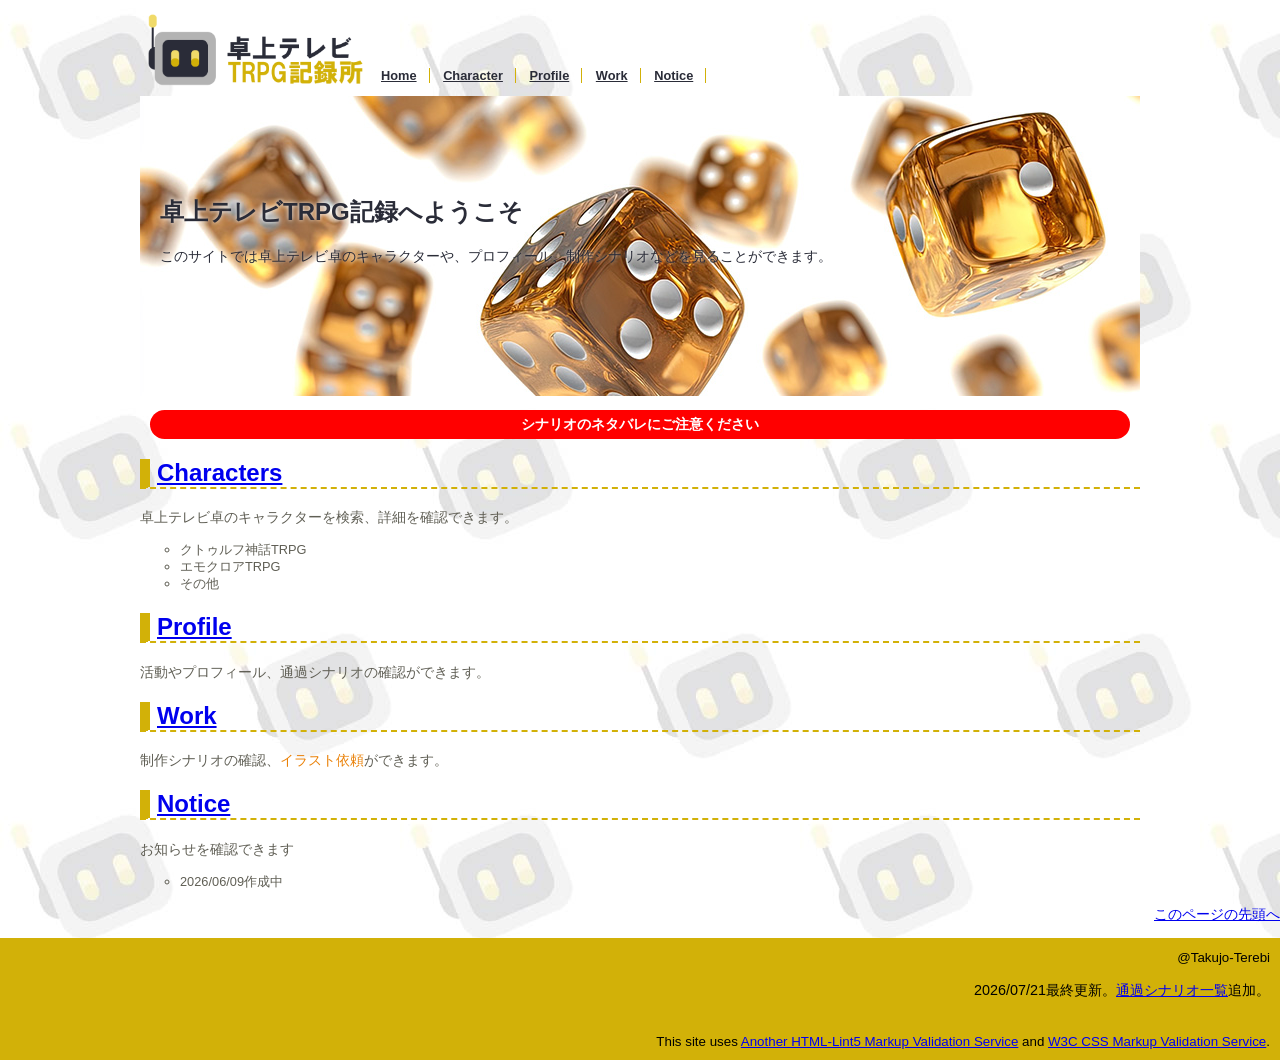
<file: index.html>
<!DOCTYPE html>
<html lang="ja">

<head>
    <meta charset="UTF-8">
    <title>卓上テレビTRPG記録：トップページ</title>
    <link rel="stylesheet" href="css/mystyle.css">
    <meta name="description" content="">
    <meta name="viewport" content="width=device-widht"><!--ここ２行は決まり文句。そのまま入力しよう。-->
</head>

<body>
    <a href="index.html" id="pagetop"></a>
    <header>
        <img src="img/logo.png" width="231" height="75" alt="卓上テレビTRPG記録所">
        <nav>
            <ul>
                <li><a href="index.html">Home</a></li>
                <li><a href="contents1.html">Character</a></li>
                <li><a href="profile.html">Profile</a></li>
                <li><a href="work.html">Work</a></li>
                <li><a href="notice.html">Notice</a></li>
            </ul>
        </nav>
    </header>
    <article>
        <img src="img/topimage.jpg" width="1000" height="300" alt="ダイスの画像">
        <div class="catch">
            <h1>卓上テレビTRPG記録へようこそ</h1>
            <p>このサイトでは卓上テレビ卓のキャラクターや、プロフィール、制作シナリオなどを見ることができます。</p>
        </div>
        <p class="warning"><strong>シナリオのネタバレにご注意ください</strong></p>
        <div class="darkgray">
            <section>
                <h2><a href="contents1.html">Characters</a></h2>
                <p>卓上テレビ卓のキャラクターを検索、詳細を確認できます。</p>
                <ul>
                    <li>クトゥルフ神話TRPG</li>
                    <li>エモクロアTRPG</li>
                    <li>その他</li>
                </ul>
            </section>
            <section>
                <h2><a href="profile.html">Profile</a></h2>
                <p>活動やプロフィール、通過シナリオの確認ができます。</p>
            </section>
            <section>
                <h2><a href="work.html">Work</a></h2>
                <p>制作シナリオの確認、<span class="orange">イラスト依頼</span>ができます。</p>
            </section>
            <section>
                <h2><a href="notice.html">Notice</a></h2>
                <p>お知らせを確認できます</p>
                <ul>
                    <li><time datetime="2026-06-09">2026/06/09</time>作成中</li>
                </ul>
            </section>
        </div>
    </article>

    <p class="sentou"><a href="#pagetop">このページの先頭へ</a></p>

    <footer>
        <small>@Takujo-Terebi</small>
        <p><time datetime="2026-07-21">2026/07/21</time>最終更新。<a href="profile.html">通過シナリオ一覧</a>追加。</p>
        <br><small>This site uses <a href="http://www.htmllint.net/html-lint/htmllint.html#" target="_blank">
                Another HTML-Lint5 Markup Validation Service</a>
            and <a href="http://jigsaw.w3.org/css-validator/#validate_by_upload" target="_blank"> W3C CSS Markup
                Validation Service</a>.</small>
    </footer>
</body>

</html>
</file>
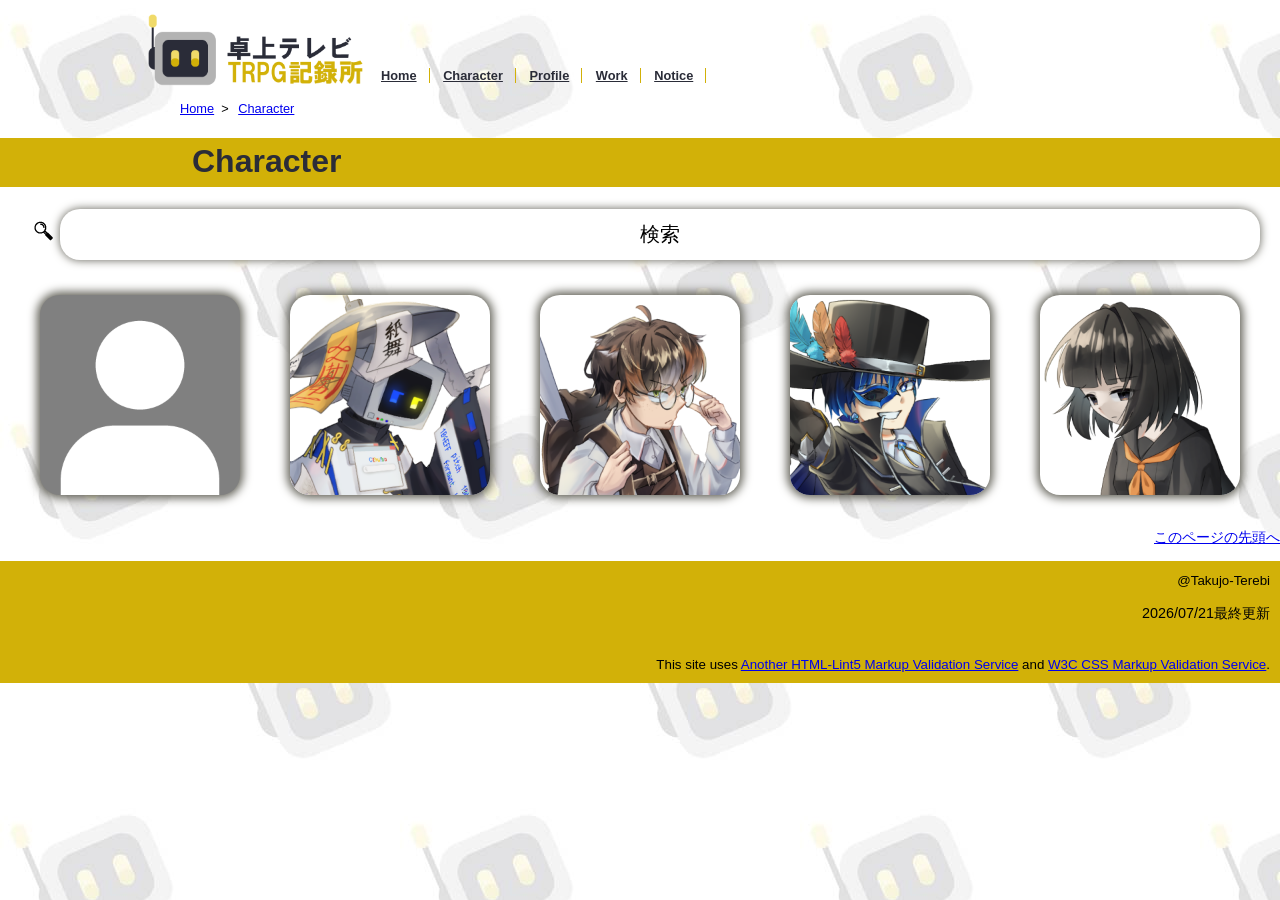
<file: contents1.html>
<!DOCTYPE html>
<html lang="ja">

<head>
    <meta charset="UTF-8">
    <title>Characters</title>
    <link rel="stylesheet" href="css/mystyle.css"><!--ガラッと構造が変わるから新しくcss作った方がやりやすかったり…するのかなぁ？-->
    <meta name="description" content="">
    <meta name="viewport" content="width=device-widht"><!--ここ２行は決まり文句。そのまま入力しよう。-->
</head>

<!--横幅を狭くすると左側に謎の余白ができる！なんで！？いらなくない？-->

<body>
    <a href="contents1.html" id="pagetop"></a>
    <header>
        <img src="img/logo.png" width="231" height="75" alt="卓上テレビTRPG記録所">
        <nav>
            <ul>
                <li><a href="index.html">Home</a></li>
                <li><a href="contents1.html">Character</a></li>
                <li><a href="profile.html">Profile</a></li>
                <li><a href="work.html">Work</a></li>
                <li><a href="notice.html">Notice</a></li>
            </ul>
        </nav>
        <ol>
            <li><a href="index.html">Home</a>&nbsp;&nbsp;&gt;</li>
            <li><a href="contents1.html">Character</a></li>
        </ol>
    </header>
    <h1 class="Subheading">Character</h1>
    <!--ここarticleもsectionも無いんだけどいいのかな？-->
    <ul>
        <li class="search">検索</li><!--検索機能欲しくて欄を作ってみたはいいものの、どうやればいいのかさっぱり分からない。あと検索バーが横に伸びすぎだし画像の虫眼鏡の位置も若干ずれてない？-->
    </ul>

    <div class="Character-List"> <!--ここもうちょっとスマートにできないかな？今のままじゃ左に寄っちゃうし、スマホとかで見たら縦位一列になっちゃうんじゃ？あと一文が長すぎ？-->
        <a href="CharacterList/base.html"><img src="img/base.png" width="200" height="200" alt="ベース"
                class="CharacterIcon-img"></a>
        <a href="CharacterList/kamimai.html"><img src="img/kamimai.png" width="200" height="200" alt="上舞引札" class="CharacterIcon-img"></a>
        <a href="CharacterList/hisagi.html"><img src="img/hisagi.png" width="200" height="200" alt="悠久観奇" class="CharacterIcon-img"></a>
        <a href="CharacterList/Valen.html"><img src="img/valen.png" width="200" height="200" alt="valen" class="CharacterIcon-img"></a>
        <a href="CharacterList/kotyou.html"><img src="img/kotyou.png" width="200" height="200" alt="胡蝶心乃葉" class="CharacterIcon-img"></a>
    </div>

    <p class="sentou"><a href="#pagetop">このページの先頭へ</a></p>

    <footer>
        <small>@Takujo-Terebi</small>
        <p><time datetime="2026-07-21">2026/07/21</time>最終更新</p>
        <br><small>This site uses <a href="http://www.htmllint.net/html-lint/htmllint.html#" target="_blank">
                Another HTML-Lint5 Markup Validation Service</a>
            and <a href="http://jigsaw.w3.org/css-validator/#validate_by_upload" target="_blank"> W3C CSS Markup
                Validation Service</a>.</small>
    </footer>
</body>

</html>
</file>
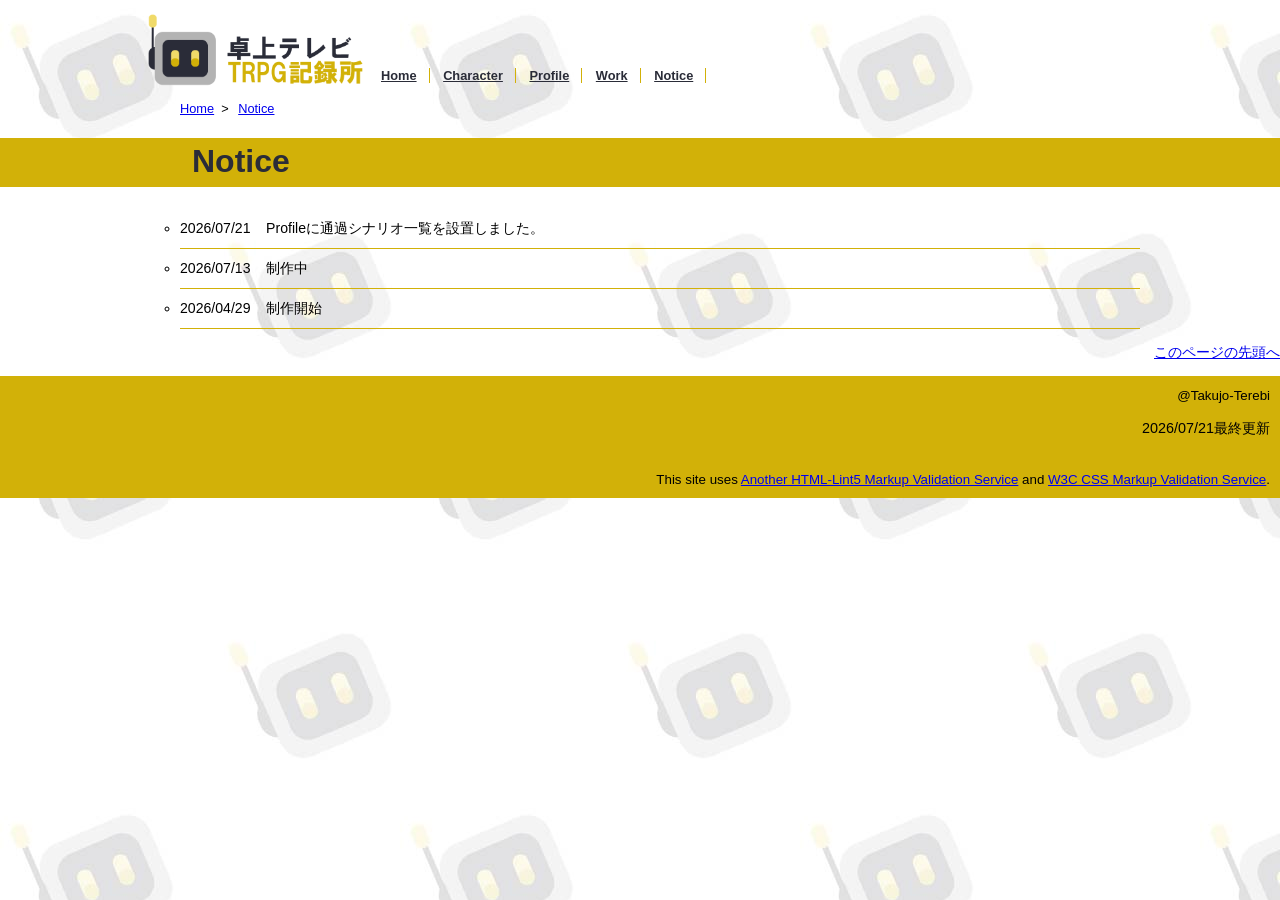
<file: notice.html>
<!DOCTYPE html>
<html lang="ja">

<head>
    <meta charset="UTF-8">
    <title>Notice</title>
    <link rel="stylesheet" href="css/mystyle.css">
    <meta name="description" content="">
    <meta name="viewport" content="width=device-widht"><!--ここ２行は決まり文句。そのまま入力しよう。-->
</head>

<body>
<a href="notice.html" id="pagetop"></a>
    <header>
        <img src="img/logo.png" width="231" height="75" alt="卓上テレビTRPG記録所">
        <nav>
            <ul>
                <li><a href="index.html">Home</a></li>
                <li><a href="contents1.html">Character</a></li>
                <li><a href="profile.html">Profile</a></li>
                <li><a href="work.html">Work</a></li>
                <li><a href="notice.html">Notice</a></li>
            </ul>
        </nav>
        <ol>
            <li><a href="index.html">Home</a>&nbsp;&nbsp;&gt;</li>
            <li><a href="notice.html">Notice</a></li>
        </ol>
    </header>
    <h1 class="Subheading">Notice</h1>
    <article>
        <section>
            <ul class="notice-ul">
                <li><time datetime="2026-07-21">2026/07/21 &nbsp;&nbsp; Profileに通過シナリオ一覧を設置しました。</time></li>
                <li><time datetime="2026-07-13">2026/07/13 &nbsp;&nbsp; 制作中</time></li>
                <li><time datetime="2026-07-13">2026/04/29 &nbsp;&nbsp; 制作開始</time></li>
            </ul>
        </section>
    </article>
        <p class="sentou"><a href="#pagetop">このページの先頭へ</a></p>

    <footer>
        <small>@Takujo-Terebi</small>
        <p><time datetime="2026-07-21">2026/07/21</time>最終更新</p>
        <br><small>This site uses <a href="http://www.htmllint.net/html-lint/htmllint.html#" target="_blank">
Another HTML-Lint5 Markup Validation Service</a>
and <a href="http://jigsaw.w3.org/css-validator/#validate_by_upload"
target="_blank"> W3C CSS Markup Validation Service</a>.</small>
    </footer>
</body>

</html>
</file>
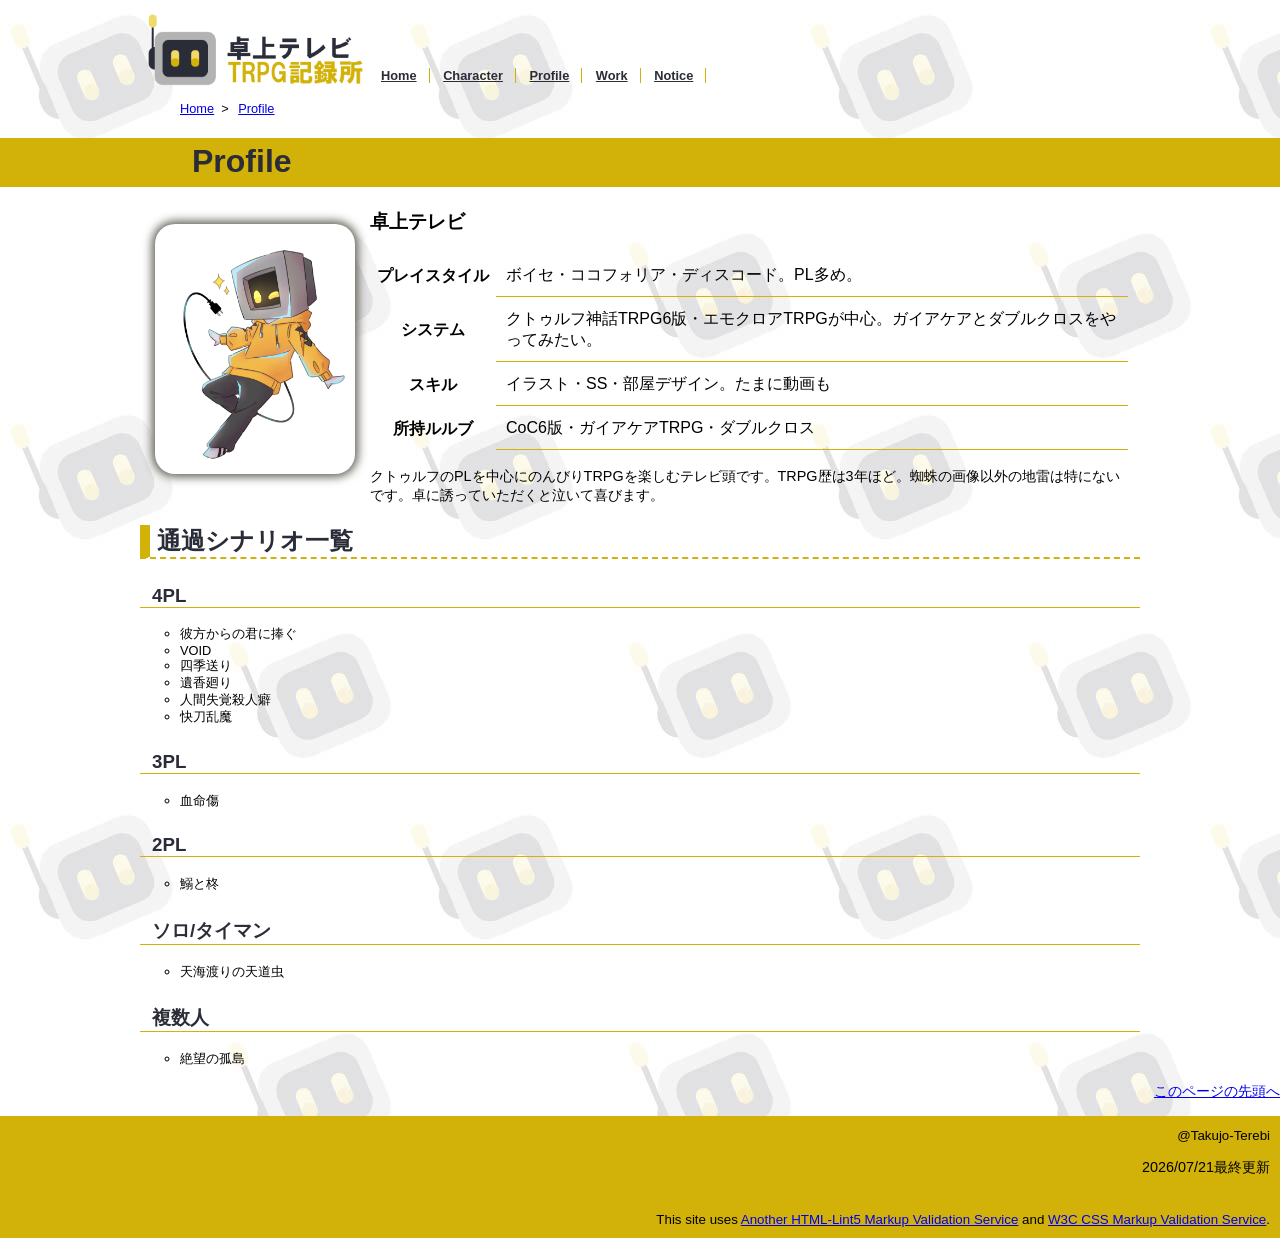
<file: profile.html>
<!DOCTYPE html>
<html lang="ja">

<head>
    <meta charset="UTF-8">
    <title>Profile</title>
    <link rel="stylesheet" href="css/mystyle.css">
    <meta name="description" content="">
    <meta name="viewport" content="width=device-widht"><!--ここ２行は決まり文句。そのまま入力しよう。-->
</head>

<body>
    <a href="profile.html" id="pagetop"></a>
    <header>
        <img src="img/logo.png" width="231" height="75" alt="卓上テレビTRPG記録所">
        <nav>
            <ul>
                <li><a href="index.html">Home</a></li>
                <li><a href="contents1.html">Character</a></li>
                <li><a href="profile.html">Profile</a></li>
                <li><a href="work.html">Work</a></li>
                <li><a href="notice.html">Notice</a></li>
            </ul>
        </nav>
        <ol>
            <li><a href="index.html">Home</a>&nbsp;&nbsp;&gt;</li>
            <li><a href="profile.html">Profile</a></li>
        </ol>
    </header>

    <h1 class="Subheading">Profile</h1>
    <article>
        <img class="Profile-img" src="img/profile.png" width="20%" height="25%"
            alt="テレビの頭と黄色のパーカー、黒いパンツを着たキャラクターのデフォルメイラスト。このサイト主の代理ちゃん。">
        <section class="ProfileSection">
            <h1>卓上テレビ</h1>
            <table>
                <tr>
                    <th class="profile-th">プレイスタイル</th>
                    <td>ボイセ・ココフォリア・ディスコード。PL多め。</td>
                </tr>
                <tr>
                    <th>システム</th>
                    <td>クトゥルフ神話TRPG6版・エモクロアTRPGが中心。ガイアケアとダブルクロスをやってみたい。</td>
                </tr>
                <tr>
                    <th>スキル</th>
                    <td>イラスト・SS・部屋デザイン。たまに動画も</td>
                </tr>
                <tr>
                    <th>所持ルルブ</th>
                    <td>CoC6版・ガイアケアTRPG・ダブルクロス</td>
                </tr>
            </table>
            <p>クトゥルフのPLを中心にのんびりTRPGを楽しむテレビ頭です。TRPG歴は3年ほど。蜘蛛の画像以外の地雷は特にないです。卓に誘っていただくと泣いて喜びます。</p>
        </section>
    </article>

    <article>
        <h2>通過シナリオ一覧</h2>
        <section>
            <h3>4PL</h3>
            <ul>
                <li>彼方からの君に捧ぐ</li>
                <li>VOID</li>
                <li>四季送り</li>
                <li>遺香廻り</li>
                <li>人間失覚殺人癖</li>
                <li>快刀乱魔</li>
            </ul>
            <h3>3PL</h3>
            <ul>
                <li>血命傷</li>
            </ul>
            <h3>2PL</h3>
            <ul>
                <li>鰯と柊</li>
            </ul>
            <h3>ソロ/タイマン</h3>
            <ul>
                <li>天海渡りの天道虫</li>
            </ul>
            <h3>複数人</h3>
            <ul>
                <li>絶望の孤島</li>
            </ul>
        </section>
    </article>

    <p class="sentou"><a href="#pagetop">このページの先頭へ</a></p>

    <footer>
        <small>@Takujo-Terebi</small>
        <p><time datetime="2026-07-21">2026/07/21</time>最終更新</p>
        <br><small>This site uses <a href="http://www.htmllint.net/html-lint/htmllint.html#" target="_blank">
                Another HTML-Lint5 Markup Validation Service</a>
            and <a href="http://jigsaw.w3.org/css-validator/#validate_by_upload" target="_blank"> W3C CSS Markup
                Validation Service</a>.</small>
    </footer>
</body>

</html>
</file>
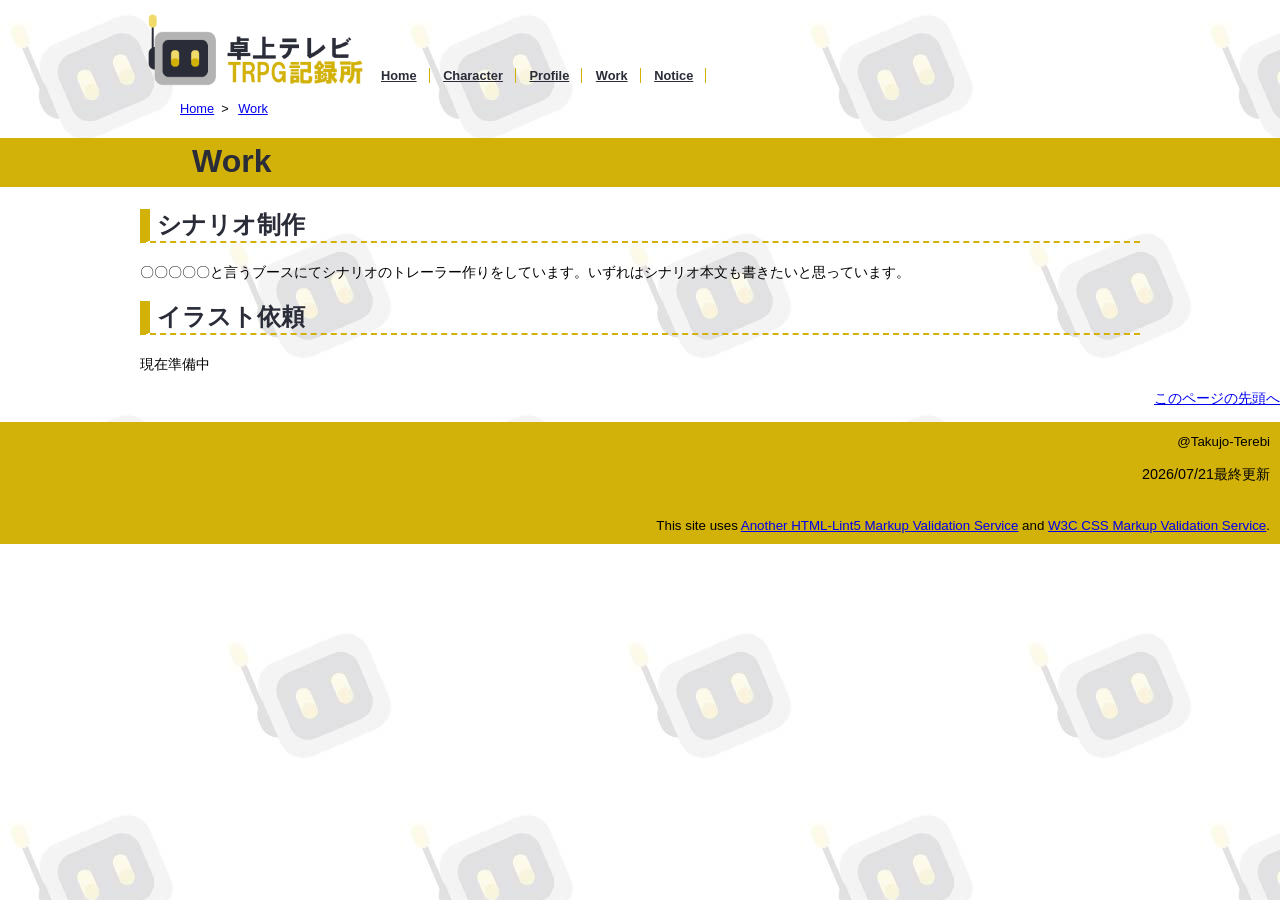
<file: work.html>
<!DOCTYPE html>
<html lang="ja">

<head>
    <meta charset="UTF-8">
    <title>Work</title>
    <link rel="stylesheet" href="css/mystyle.css">
    <meta name="description" content="">
    <meta name="viewport" content="width=device-widht"><!--ここ２行は決まり文句。そのまま入力しよう。-->
</head>

<body>
<a href="work.html" id="pagetop"></a>
    <header>
        <img src="img/logo.png" width="231" height="75" alt="卓上テレビTRPG記録所">
        <nav>
            <ul>
                <li><a href="index.html">Home</a></li>
                <li><a href="contents1.html">Character</a></li>
                <li><a href="profile.html">Profile</a></li>
                <li><a href="work.html">Work</a></li>
                <li><a href="notice.html">Notice</a></li>
            </ul>
        </nav>
        <ol>
            <li><a href="index.html">Home</a>&nbsp;&nbsp;&gt;</li>
            <li><a href="work.html">Work</a></li>
        </ol>
    </header>

    <h1 class="Subheading">Work</h1>
    <article>
        <section>
            <h2>シナリオ制作</h2>
            <p>〇〇〇〇〇と言うブースにてシナリオのトレーラー作りをしています。いずれはシナリオ本文も書きたいと思っています。</p>
        </section>
        <section>
            <h2>イラスト依頼</h2>
            <p>現在準備中</p>
        </section>
    </article>
        <p class="sentou"><a href="#pagetop">このページの先頭へ</a></p>

    <footer>
        <small>@Takujo-Terebi</small>
        <p><time datetime="2026-07-21">2026/07/21</time>最終更新</p>
        <br><small>This site uses <a href="http://www.htmllint.net/html-lint/htmllint.html#" target="_blank">
Another HTML-Lint5 Markup Validation Service</a>
and <a href="http://jigsaw.w3.org/css-validator/#validate_by_upload"
target="_blank"> W3C CSS Markup Validation Service</a>.</small>
    </footer>
</body>

</html>
</file>
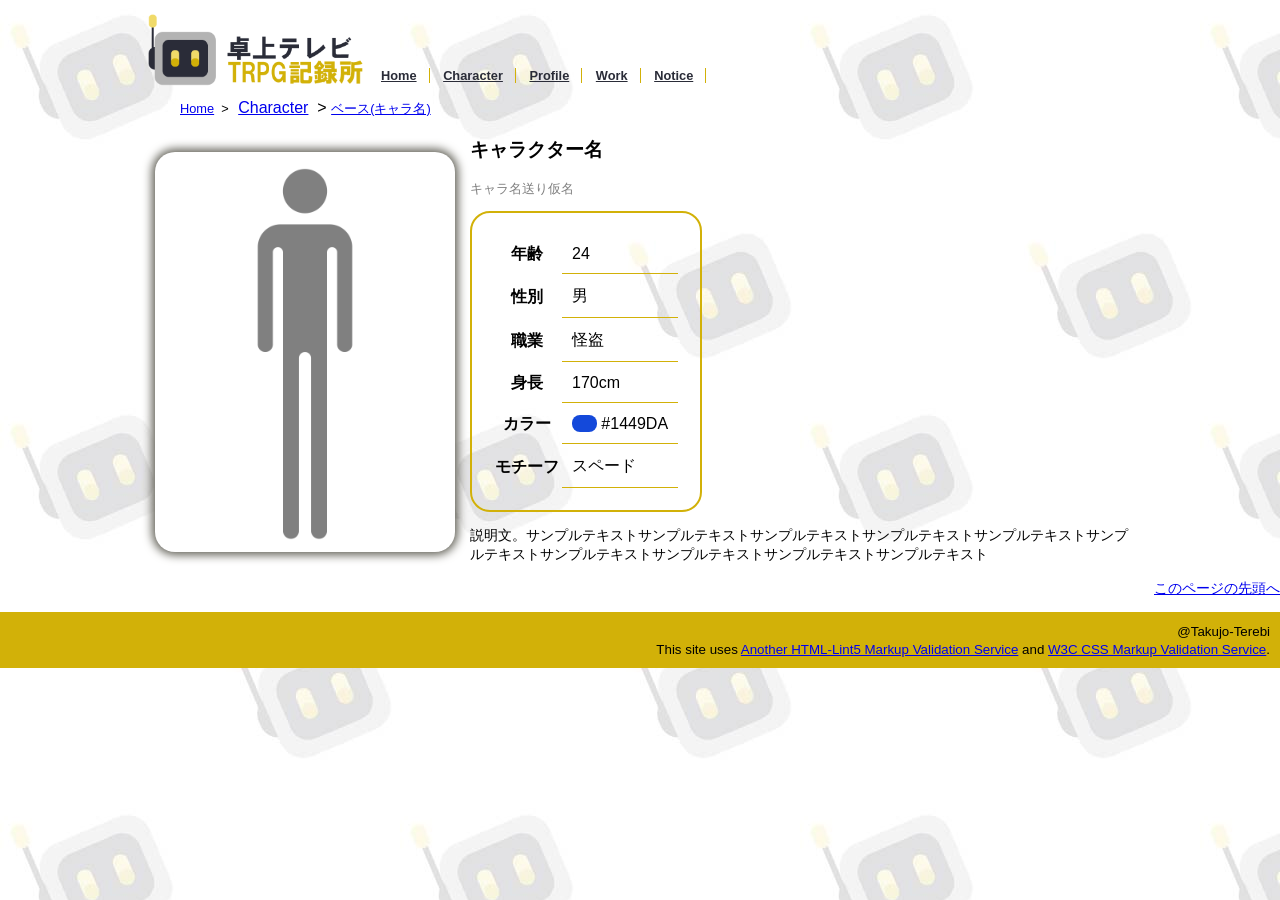
<file: CharacterList/base.html>
<!DOCTYPE html>
<html lang="ja">

<head>
    <meta charset="UTF-8">
    <title>Profile</title>
    <link rel="stylesheet" href="../css/mystyle.css">
    <meta name="description" content="">
    <meta name="viewport" content="width=device-widht"><!--ここ２行は決まり文句。そのまま入力しよう。-->

    <style>
        .imekara {
            background-color: #1449DA;
            /*ここはキャラのイメカラに。キャラごとに違うしこの書き方でいいかな？*/
            border-radius: 8px;
        }
    </style>

</head>

<body>
    <a href="base.html" id="pagetop"></a>
    <header>
        <img src="../img/logo.png" width="231" height="75" alt="卓上テレビTRPG記録所">
        <nav>
            <ul>
                <li><a href="../index.html">Home</a></li>
                <li><a href="../contents1.html">Character</a></li>
                <li><a href="../profile.html">Profile</a></li>
                <li><a href="../work.html">Work</a></li>
                <li><a href="../notice.html">Notice</a></li>
            </ul>
        </nav>
        <ol>
            <li><a href="../index.html">Home</a>&nbsp;&nbsp;&gt;</li>
            <il><a href="../contents1.html">Character</a>&nbsp;&nbsp;&gt;</il><!--なんでここだけちょっと文字が大きくなるんだ？-->
            <li><a href="base.html">ベース(キャラ名)</a></li>
        </ol>
    </header>
    <!--構成どうしよ～～～！！！まず画面の横幅が大きい時は左半分に立ち絵、右半分にステータスを置きたいよね。
で画面の横幅が小さい時は上部に立ち絵、下にステータスにしたい。回り込みを使うのかな？
一旦ここでベースを作ってあとはキャラごとに当てはめていく感じにしたい。-->
    <article>
        <img class="Profile-img" src="../img/base-tatie.png" width="300px" height="400px" alt="キャラ名">
        <section>
            <h1>キャラクター名</h1>
            <p class="okurigana">キャラ名送り仮名</p>
            <table class="character-overview">
                <tr>
                    <th>年齢</th>
                    <td>24</td>
                </tr>
                <tr>
                    <th>性別</th>
                    <td>男</td>
                </tr>
                <tr>
                    <th>職業</th>
                    <td>怪盗</td>
                </tr>
                <tr>
                    <th>身長</th>
                    <td>170cm</td>
                </tr>
                <tr>
                    <th>カラー</th>
                    <td> <span class="imekara">&emsp;&nbsp;&nbsp;</span>&nbsp;#1449DA</td>
                </tr>
                <tr>
                    <th>モチーフ</th>
                    <td>スペード</td>
                </tr>
            </table>
            <!--ここに能力値入れる欄も作りたい。-->
            <p>説明文。サンプルテキストサンプルテキストサンプルテキストサンプルテキストサンプルテキストサンプルテキストサンプルテキストサンプルテキストサンプルテキストサンプルテキスト</p>
            <!--ここにネタバレ防止のワンアクションを挟んだら見れる情報を書きたい-->
        </section>
    </article>


    <p class="sentou"><a href="#pagetop">このページの先頭へ</a></p>

    <footer>
        <small>@Takujo-Terebi</small>
        <br><small>This site uses <a href="http://www.htmllint.net/html-lint/htmllint.html#" target="_blank">
                Another HTML-Lint5 Markup Validation Service</a>
            and <a href="http://jigsaw.w3.org/css-validator/#validate_by_upload" target="_blank"> W3C CSS Markup
                Validation Service</a>.</small>
    </footer>
</body>

</html>
</file>
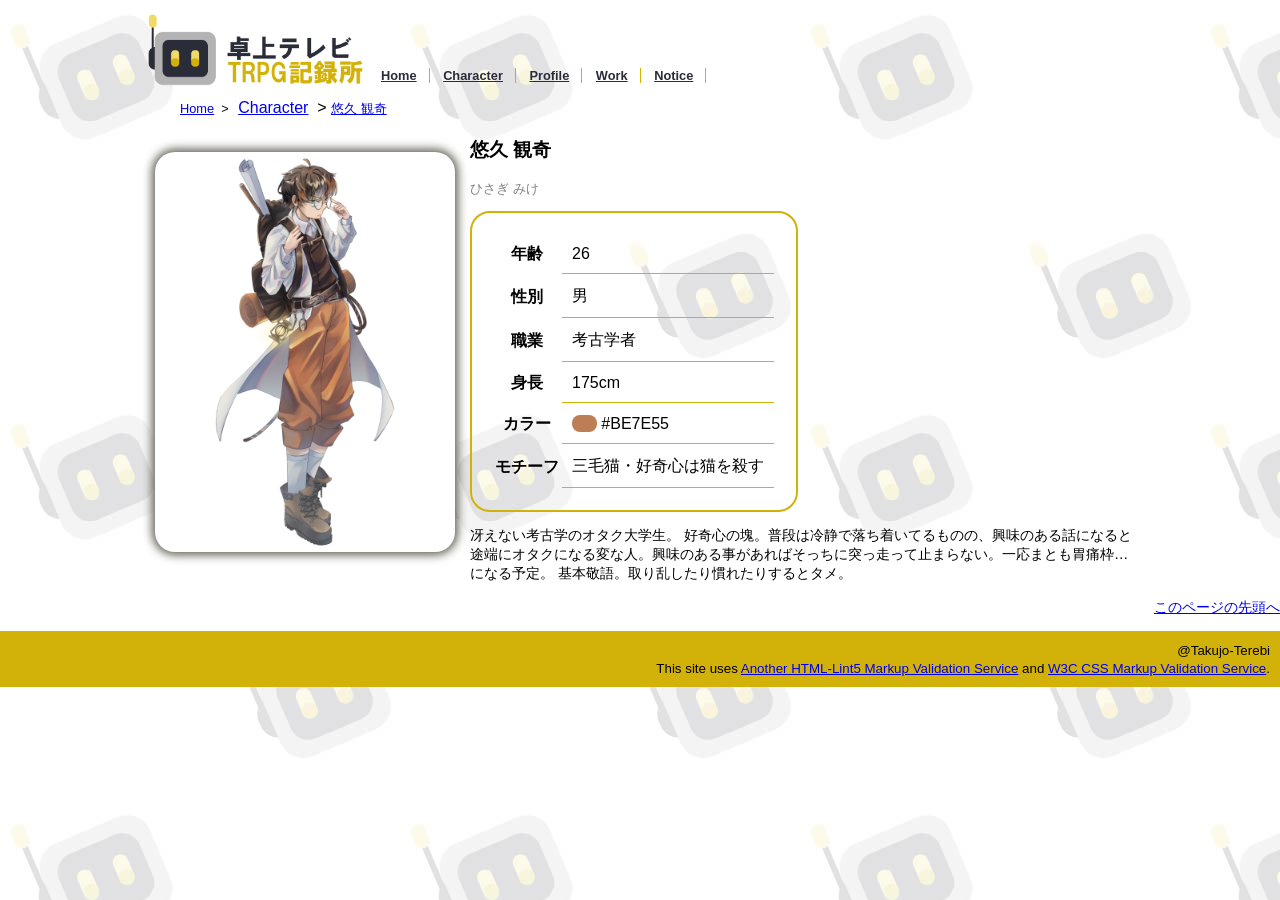
<file: CharacterList/hisagi.html>
<!DOCTYPE html>
<html lang="ja">

<head>
    <meta charset="UTF-8">
    <title>Profile</title>
    <link rel="stylesheet" href="../css/mystyle.css">
    <meta name="description" content="">
    <meta name="viewport" content="width=device-widht"><!--ここ２行は決まり文句。そのまま入力しよう。-->

    <style>
        .imekara {
            background-color: #BE7E55;
            /*ここはキャラのイメカラに。キャラごとに違うしこの書き方でいいかな？*/
            border-radius: 8px;
        }
    </style>

</head>

<body>
    <a href="hisagi.html" id="pagetop"></a>
    <header>
        <img src="../img/logo.png" width="231" height="75" alt="卓上テレビTRPG記録所">
        <nav>
            <ul>
                <li><a href="../index.html">Home</a></li>
                <li><a href="../contents1.html">Character</a></li>
                <li><a href="../profile.html">Profile</a></li>
                <li><a href="../work.html">Work</a></li>
                <li><a href="../notice.html">Notice</a></li>
            </ul>
        </nav>
        <ol>
            <li><a href="../index.html">Home</a>&nbsp;&nbsp;&gt;</li>
            <il><a href="../contents1.html">Character</a>&nbsp;&nbsp;&gt;</il><!--なんでここだけちょっと文字が大きくなるんだ？-->
            <li><a href="hisagi.html">悠久 観奇</a></li>
        </ol>
    </header>
    <!--構成どうしよ～～～！！！まず画面の横幅が大きい時は左半分に立ち絵、右半分にステータスを置きたいよね。
で画面の横幅が小さい時は上部に立ち絵、下にステータスにしたい。回り込みを使うのかな？
一旦ここでベースを作ってあとはキャラごとに当てはめていく感じにしたい。-->
    <article>
        <img class="Profile-img" src="../img/hisagi-1.png" width="300px" height="400px" alt="キャラ名">
        <section>
            <h1>悠久 観奇</h1>
            <p class="okurigana">ひさぎ みけ</p>
            <table class="character-overview">
                <tr>
                    <th>年齢</th>
                    <td>26</td>
                </tr>
                <tr>
                    <th>性別</th>
                    <td>男</td>
                </tr>
                <tr>
                    <th>職業</th>
                    <td>考古学者</td>
                </tr>
                <tr>
                    <th>身長</th>
                    <td>175cm</td>
                </tr>
                <tr>
                    <th>カラー</th>
                    <td> <span class="imekara">&emsp;&nbsp;&nbsp;</span>&nbsp;#BE7E55</td>
                </tr>
                <tr>
                    <th>モチーフ</th>
                    <td>三毛猫・好奇心は猫を殺す</td>
                </tr>
            </table>
            <!--ここに能力値入れる欄も作りたい。-->
            <p>冴えない考古学のオタク大学生。
好奇心の塊。普段は冷静で落ち着いてるものの、興味のある話になると途端にオタクになる変な人。興味のある事があればそっちに突っ走って止まらない。一応まとも胃痛枠…になる予定。
基本敬語。取り乱したり慣れたりするとタメ。</p>
            <!--ここにネタバレ防止のワンアクションを挟んだら見れる情報を書きたい-->
        </section>
    </article>


    <p class="sentou"><a href="#pagetop">このページの先頭へ</a></p>

    <footer>
        <small>@Takujo-Terebi</small>
        <br><small>This site uses <a href="http://www.htmllint.net/html-lint/htmllint.html#" target="_blank">
                Another HTML-Lint5 Markup Validation Service</a>
            and <a href="http://jigsaw.w3.org/css-validator/#validate_by_upload" target="_blank"> W3C CSS Markup
                Validation Service</a>.</small>
    </footer>
</body>

</html>
</file>
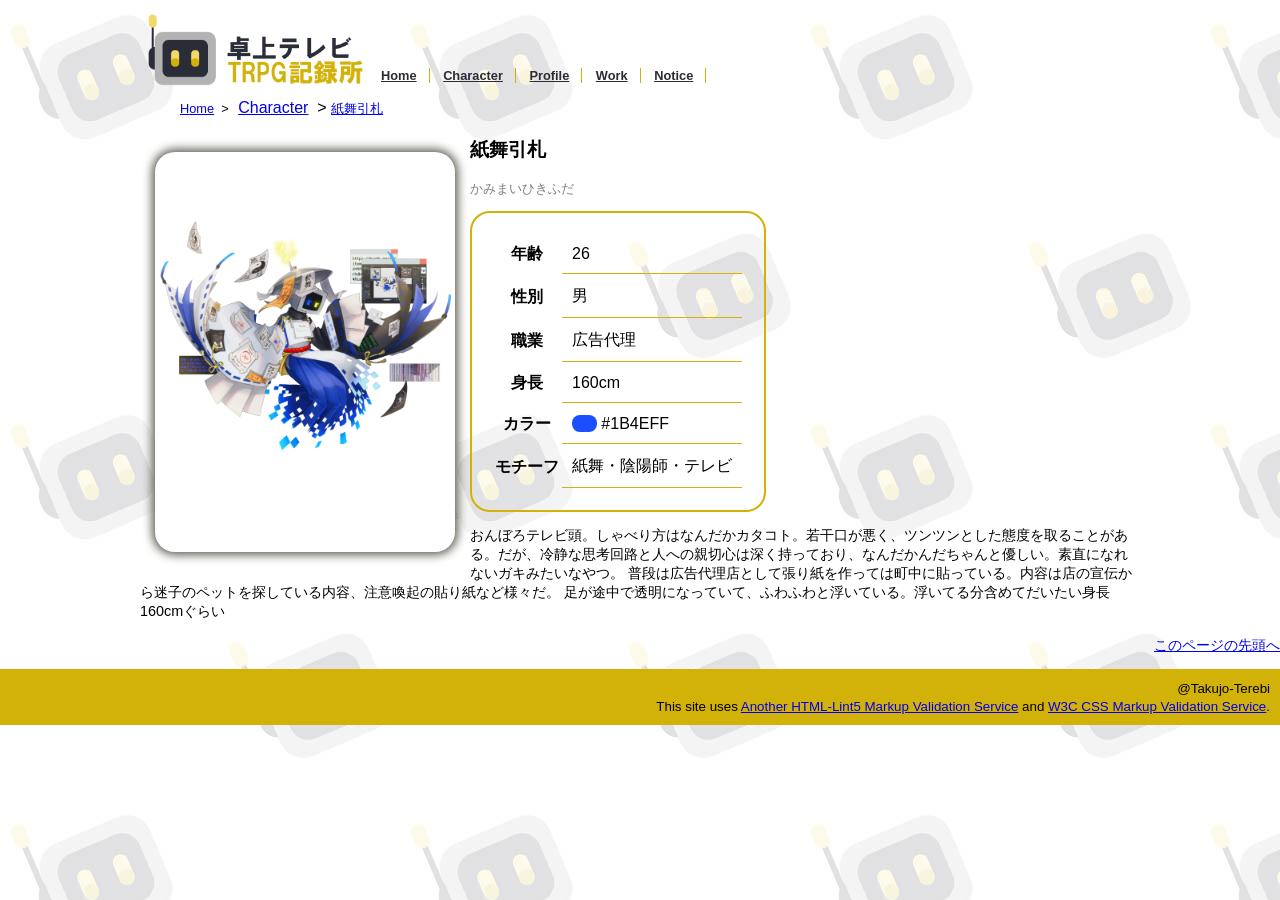
<file: CharacterList/kamimai.html>
<!DOCTYPE html>
<html lang="ja">

<head>
    <meta charset="UTF-8">
    <title>Profile</title>
    <link rel="stylesheet" href="../css/mystyle.css">
    <meta name="description" content="">
    <meta name="viewport" content="width=device-widht"><!--ここ２行は決まり文句。そのまま入力しよう。-->

    <style>
        .imekara {
            background-color: #1B4EFF;
            /*ここはキャラのイメカラに。キャラごとに違うしこの書き方でいいかな？*/
            border-radius: 8px;
        }
    </style>

</head>

<body>
    <a href="kamimai.html" id="pagetop"></a>
    <header>
        <img src="../img/logo.png" width="231" height="75" alt="卓上テレビTRPG記録所">
        <nav>
            <ul>
                <li><a href="../index.html">Home</a></li>
                <li><a href="../contents1.html">Character</a></li>
                <li><a href="../profile.html">Profile</a></li>
                <li><a href="../work.html">Work</a></li>
                <li><a href="../notice.html">Notice</a></li>
            </ul>
        </nav>
        <ol>
            <li><a href="../index.html">Home</a>&nbsp;&nbsp;&gt;</li>
            <il><a href="../contents1.html">Character</a>&nbsp;&nbsp;&gt;</il><!--なんでここだけちょっと文字が大きくなるんだ？-->
            <li><a href="kamimai.html">紙舞引札</a></li>
        </ol>
    </header>
    <!--構成どうしよ～～～！！！まず画面の横幅が大きい時は左半分に立ち絵、右半分にステータスを置きたいよね。
で画面の横幅が小さい時は上部に立ち絵、下にステータスにしたい。回り込みを使うのかな？
一旦ここでベースを作ってあとはキャラごとに当てはめていく感じにしたい。-->
    <article>
        <img class="Profile-img" src="../img/kamimai-1.png" width="300px" height="400px" alt="紙舞引札">
        <section>
            <h1>紙舞引札</h1>
            <p class="okurigana">かみまいひきふだ</p>
            <table class="character-overview">
                <tr>
                    <th>年齢</th>
                    <td>26</td>
                </tr>
                <tr>
                    <th>性別</th>
                    <td>男</td>
                </tr>
                <tr>
                    <th>職業</th>
                    <td>広告代理</td>
                </tr>
                <tr>
                    <th>身長</th>
                    <td>160cm</td>
                </tr>
                <tr>
                    <th>カラー</th>
                    <td> <span class="imekara">&emsp;&nbsp;&nbsp;</span>&nbsp;#1B4EFF</td>
                </tr>
                <tr>
                    <th>モチーフ</th>
                    <td>紙舞・陰陽師・テレビ</td>
                </tr>
            </table>
            <!--ここに能力値入れる欄も作りたい。-->
            <p>おんぼろテレビ頭。しゃべり方はなんだかカタコト。若干口が悪く、ツンツンとした態度を取ることがある。だが、冷静な思考回路と人への親切心は深く持っており、なんだかんだちゃんと優しい。素直になれないガキみたいなやつ。
普段は広告代理店として張り紙を作っては町中に貼っている。内容は店の宣伝から迷子のペットを探している内容、注意喚起の貼り紙など様々だ。

足が途中で透明になっていて、ふわふわと浮いている。浮いてる分含めてだいたい身長160cmぐらい</p>
            <!--ここにネタバレ防止のワンアクションを挟んだら見れる情報を書きたい-->
        </section>
    </article>


    <p class="sentou"><a href="#pagetop">このページの先頭へ</a></p>

    <footer>
        <small>@Takujo-Terebi</small>
        <br><small>This site uses <a href="http://www.htmllint.net/html-lint/htmllint.html#" target="_blank">
                Another HTML-Lint5 Markup Validation Service</a>
            and <a href="http://jigsaw.w3.org/css-validator/#validate_by_upload" target="_blank"> W3C CSS Markup
                Validation Service</a>.</small>
    </footer>
</body>

</html>
</file>
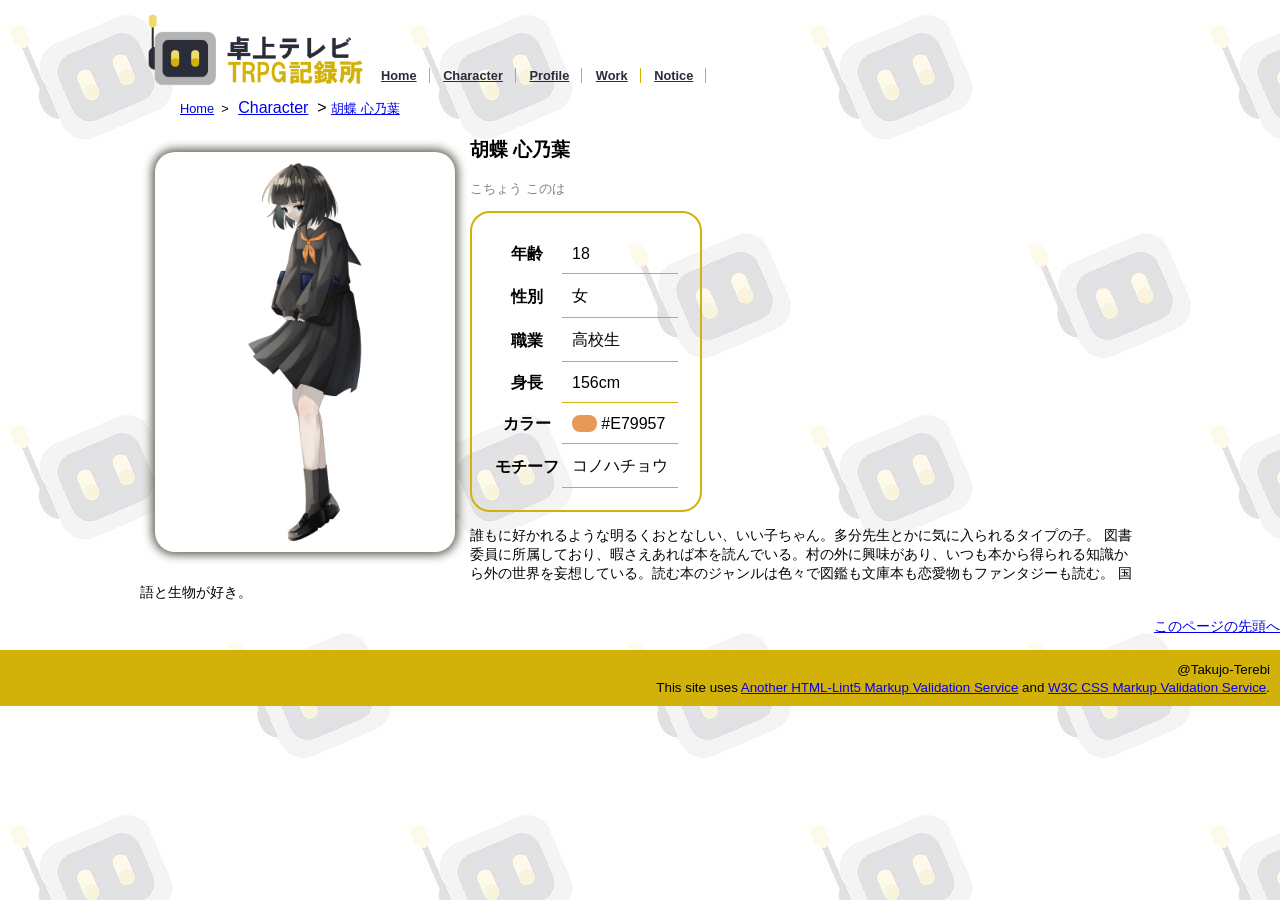
<file: CharacterList/kotyou.html>
<!DOCTYPE html>
<html lang="ja">

<head>
    <meta charset="UTF-8">
    <title>Profile</title>
    <link rel="stylesheet" href="../css/mystyle.css">
    <meta name="description" content="">
    <meta name="viewport" content="width=device-widht"><!--ここ２行は決まり文句。そのまま入力しよう。-->

    <style>
        .imekara {
            background-color: #E79957;
            /*ここはキャラのイメカラに。キャラごとに違うしこの書き方でいいかな？*/
            border-radius: 8px;
        }
    </style>

</head>

<body>
    <a href="kotyou.html" id="pagetop"></a>
    <header>
        <img src="../img/logo.png" width="231" height="75" alt="卓上テレビTRPG記録所">
        <nav>
            <ul>
                <li><a href="../index.html">Home</a></li>
                <li><a href="../contents1.html">Character</a></li>
                <li><a href="../profile.html">Profile</a></li>
                <li><a href="../work.html">Work</a></li>
                <li><a href="../notice.html">Notice</a></li>
            </ul>
        </nav>
        <ol>
            <li><a href="../index.html">Home</a>&nbsp;&nbsp;&gt;</li>
            <il><a href="../contents1.html">Character</a>&nbsp;&nbsp;&gt;</il><!--なんでここだけちょっと文字が大きくなるんだ？-->
            <li><a href="kotyou.html">胡蝶 心乃葉</a></li>
        </ol>
    </header>
    <!--構成どうしよ～～～！！！まず画面の横幅が大きい時は左半分に立ち絵、右半分にステータスを置きたいよね。
で画面の横幅が小さい時は上部に立ち絵、下にステータスにしたい。回り込みを使うのかな？
一旦ここでベースを作ってあとはキャラごとに当てはめていく感じにしたい。-->
    <article>
        <img class="Profile-img" src="../img/kotyou-1.png" width="300px" height="400px" alt="キャラ名">
        <section>
            <h1>胡蝶 心乃葉</h1>
            <p class="okurigana">こちょう このは</p>
            <table class="character-overview">
                <tr>
                    <th>年齢</th>
                    <td>18</td>
                </tr>
                <tr>
                    <th>性別</th>
                    <td>女</td>
                </tr>
                <tr>
                    <th>職業</th>
                    <td>高校生</td>
                </tr>
                <tr>
                    <th>身長</th>
                    <td>156cm</td>
                </tr>
                <tr>
                    <th>カラー</th>
                    <td> <span class="imekara">&emsp;&nbsp;&nbsp;</span>&nbsp;#E79957</td>
                </tr>
                <tr>
                    <th>モチーフ</th>
                    <td>コノハチョウ</td>
                </tr>
            </table>
            <!--ここに能力値入れる欄も作りたい。-->
            <p>誰もに好かれるような明るくおとなしい、いい子ちゃん。多分先生とかに気に入られるタイプの子。
図書委員に所属しており、暇さえあれば本を読んでいる。村の外に興味があり、いつも本から得られる知識から外の世界を妄想している。読む本のジャンルは色々で図鑑も文庫本も恋愛物もファンタジーも読む。
国語と生物が好き。</p>
            <!--ここにネタバレ防止のワンアクションを挟んだら見れる情報を書きたい-->
        </section>
    </article>


    <p class="sentou"><a href="#pagetop">このページの先頭へ</a></p>

    <footer>
        <small>@Takujo-Terebi</small>
        <br><small>This site uses <a href="http://www.htmllint.net/html-lint/htmllint.html#" target="_blank">
                Another HTML-Lint5 Markup Validation Service</a>
            and <a href="http://jigsaw.w3.org/css-validator/#validate_by_upload" target="_blank"> W3C CSS Markup
                Validation Service</a>.</small>
    </footer>
</body>

</html>
</file>
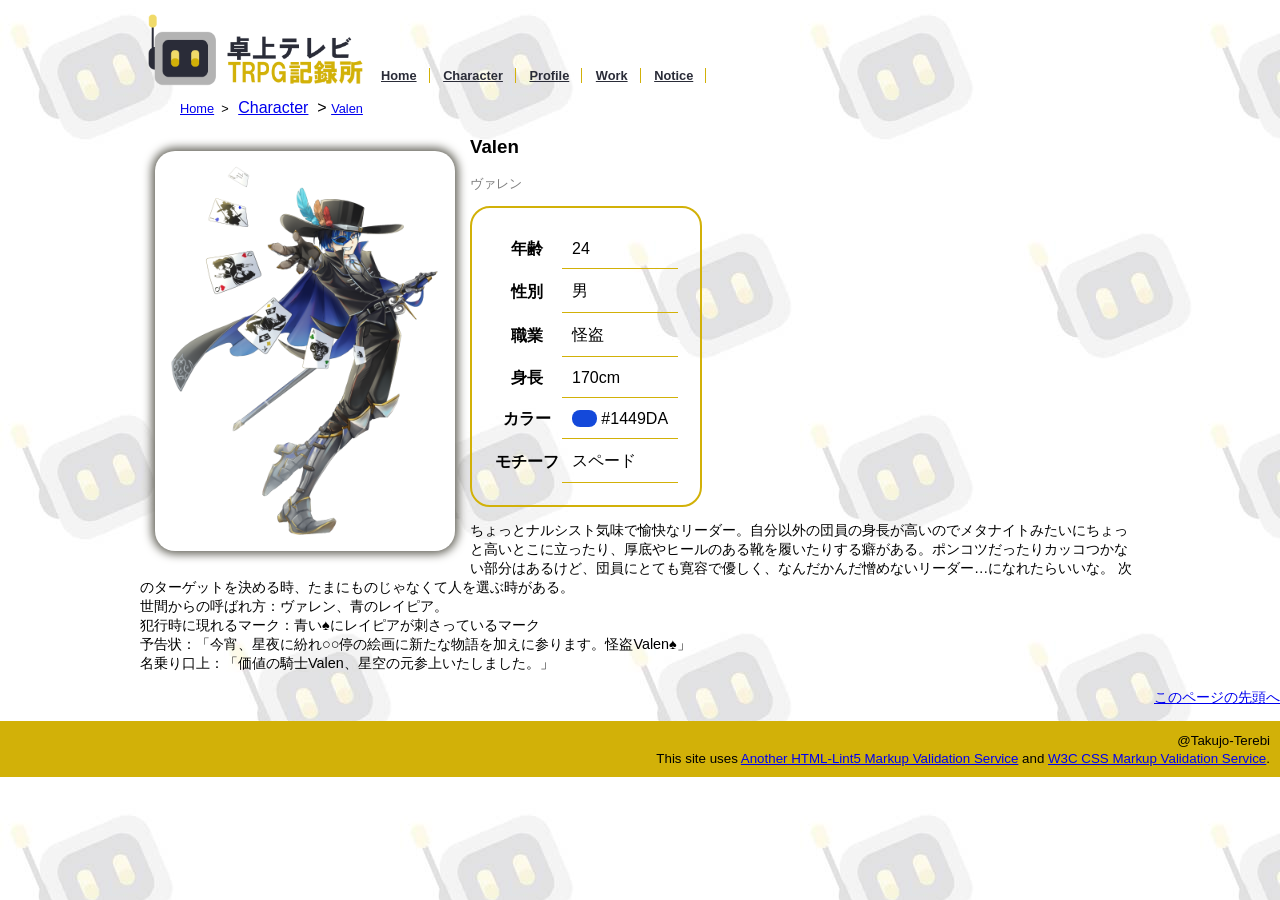
<file: CharacterList/Valen.html>
<!DOCTYPE html>
<html lang="ja">

<head>
    <meta charset="UTF-8">
    <title>Profile</title>
    <link rel="stylesheet" href="../css/mystyle.css">
    <meta name="description" content="">
    <meta name="viewport" content="width=device-widht"><!--ここ２行は決まり文句。そのまま入力しよう。-->

    <style>
        .imekara {
            background-color: #1449DA;
            /*ここはキャラのイメカラに。キャラごとに違うしこの書き方でいいかな？*/
            border-radius: 8px;
        }
    </style>

</head>

<body>
    <a href="Valen.html" id="pagetop"></a>
    <header>
        <img src="../img/logo.png" width="231" height="75" alt="卓上テレビTRPG記録所">
        <nav>
            <ul>
                <li><a href="../index.html">Home</a></li>
                <li><a href="../contents1.html">Character</a></li>
                <li><a href="../profile.html">Profile</a></li>
                <li><a href="../work.html">Work</a></li>
                <li><a href="../notice.html">Notice</a></li>
            </ul>
        </nav>
        <ol>
            <li><a href="../index.html">Home</a>&nbsp;&nbsp;&gt;</li>
            <il><a href="../contents1.html">Character</a>&nbsp;&nbsp;&gt;</il><!--なんでここだけちょっと文字が大きくなるんだ？-->
            <li><a href="Valen.html">Valen</a></li>
        </ol>
    </header>
    <!--構成どうしよ～～～！！！まず画面の横幅が大きい時は左半分に立ち絵、右半分にステータスを置きたいよね。
で画面の横幅が小さい時は上部に立ち絵、下にステータスにしたい。回り込みを使うのかな？
一旦ここでベースを作ってあとはキャラごとに当てはめていく感じにしたい。-->
    <article>
        <img class="Profile-img" src="../img/valen-1.png" width="300px" height="400px" alt="キャラ名">
        <section>
            <h1>Valen</h1>
            <p class="okurigana">ヴァレン</p>
            <table class="character-overview">
                <tr>
                    <th>年齢</th>
                    <td>24</td>
                </tr>
                <tr>
                    <th>性別</th>
                    <td>男</td>
                </tr>
                <tr>
                    <th>職業</th>
                    <td>怪盗</td>
                </tr>
                <tr>
                    <th>身長</th>
                    <td>170cm</td>
                </tr>
                <tr>
                    <th>カラー</th>
                    <td> <span class="imekara">&emsp;&nbsp;&nbsp;</span>&nbsp;#1449DA</td>
                </tr>
                <tr>
                    <th>モチーフ</th>
                    <td>スペード</td>
                </tr>
            </table>
            <!--ここに能力値入れる欄も作りたい。-->
            <p>ちょっとナルシスト気味で愉快なリーダー。自分以外の団員の身長が高いのでメタナイトみたいにちょっと高いとこに立ったり、厚底やヒールのある靴を履いたりする癖がある。ポンコツだったりカッコつかない部分はあるけど、団員にとても寛容で優しく、なんだかんだ憎めないリーダー…になれたらいいな。
次のターゲットを決める時、たまにものじゃなくて人を選ぶ時がある。<br>
世間からの呼ばれ方：ヴァレン、青のレイピア。<br>
犯行時に現れるマーク：青い♠にレイピアが刺さっているマーク<br>
予告状：「今宵、星夜に紛れ○○停の絵画に新たな物語を加えに参ります。怪盗Valen♠」<br>
名乗り口上：「価値の騎士Valen、星空の元参上いたしました。」<br>
</p>
            <!--ここにネタバレ防止のワンアクションを挟んだら見れる情報を書きたい-->
        </section>
    </article>


    <p class="sentou"><a href="#pagetop">このページの先頭へ</a></p>

    <footer>
        <small>@Takujo-Terebi</small>
        <br><small>This site uses <a href="http://www.htmllint.net/html-lint/htmllint.html#" target="_blank">
                Another HTML-Lint5 Markup Validation Service</a>
            and <a href="http://jigsaw.w3.org/css-validator/#validate_by_upload" target="_blank"> W3C CSS Markup
                Validation Service</a>.</small>
    </footer>
</body>

</html>
</file>
<file: css/mystyle.css>
@charset "utf-8";


h2{
    color: #2a2c38;
    border-bottom: 2px dashed #d2b108;
    border-left: 10px solid #d2b108;
    padding-left: 7px;
}

h3{
    color: #2a2c38;
    border-bottom: 1px solid #d2b108;
    padding-left: 12px;
    padding-top: 6px;
}

.warning{
    color: white;
    background-color: red;
    margin: 10px;
    padding: 5px;
    border-radius: 20px;
    text-align: center;
}
.darkgray{
    color: #605f55;
}
.orange{
    color: #ea8006;
}
body{
    font-family: sans-serif;
    margin: 0;
	padding: 0;
    background-image:url('../img/background.jpg');
    background-repeat:repeat;
    background-attachment: scroll;
}
p{
    font-size: 90%;
    font-family: 'Franklin Gothic Medium', 'Arial Narrow', Arial, sans-serif;
}
ul{
    font-size: 80%;
    list-style-type:circle;}
.catch{
	position: absolute;
    top: 80px;
	left: 20px;
    color: #2a2c38;
    text-shadow: 0px 0px 4px #ffffff;
}
footer{
text-align: right;
background-color: #d2b108;
padding: 10px;
}

nav ul{
    font-weight: bold;
    padding-top: 55px;
}
nav li{
    display: inline;
    padding-left: 10px;
    padding-right: 12px;
    border-right: 1px solid #d2b108;
}

header img{
    float: left;
}
article,header{
    position: relative;
    clear: left;
    width: 1000px;
    height: auto;
    margin-left: auto;
    margin-right: auto;
}

.search{
    font-size: 20px;
    text-align: center;
    margin: 20px;
    padding: 12px;
    background-color: #ffffff;
    box-shadow: 0px 0px 10px #605f55;
    border-radius: 20px;
    list-style-image: url('../img/search.png');
}

.Character-List{
    display: flex;
    flex-wrap: wrap;       /* 折り返しを許可する設定 */
    justify-content: center; /* ★これを追加！中身を中央揃えにします */
    gap: 20px;             /* コマ同士の隙間（数値は調整してください） */
}

.CharacterIcon-img{
    background-color: #ffffff;
    box-shadow: 0px 0px 10px 3px #605f55;
    border-radius: 20px;
    margin: 15px;
}

.sentou{
    clear: both;
    text-align: right;
}

ol li{
	display: inline; /*並べて表示*/
	margin-right: 5px;
	font-size: 80%;
}

.Subheading{
    color: #2a2c38;
    padding-left: 15%;
    padding-bottom: 7px;
    padding-top: 5px;
    background-color: #d2b108;

}

nav ul a:link{
    color: #2a2c38;
}

nav ul a:visited{
    color: #605f55;
}

nav ul a:hover{
    color: #d2b108;
}

nav ul a:active{
    color: #ea8006;
}


/*↓profile.html用↓*/
.ProfileSection{
    margin-left: 10px;
    margin-right: 10px;
}

.Profile-img{
    background-color: #ffffff;
    box-shadow: 0px 0px 10px 3px #605f55;
    border-radius: 20px;
    margin: 15px;
    float: left;
}

.profile-th{
    width: 120px;
}

/*表の端から端までボーダーを引きたいのになぜかtdのとこしかできない。なんで？*/
tr,td{
    border-bottom: 1px solid #d2b108;
    padding: 10px;
}

article section p{
    font-family:Arial, Helvetica, sans-serif;
}
/*↓work.html用↓*/


/*notice.html用↓*/
.notice-ul li{
    font-size: 110%;
    padding-top: 10px;
    padding-bottom: 10px;
    border-bottom:1px solid #d2b108;
}

/*base.html用*/
.okurigana{
    font-size: 80%;
    color: #808080;
    text-align: left;
}

.character-overview{
    border: 2px solid #d2b108;
    border-radius: 20px;
    padding: 20px;
}

@media(max-width:1000px){
    header img {
        float:none ;
    }
    nav ul{
        text-align: left;
        padding: 0;
        margin-left: 10px;
    }
}
</file>
